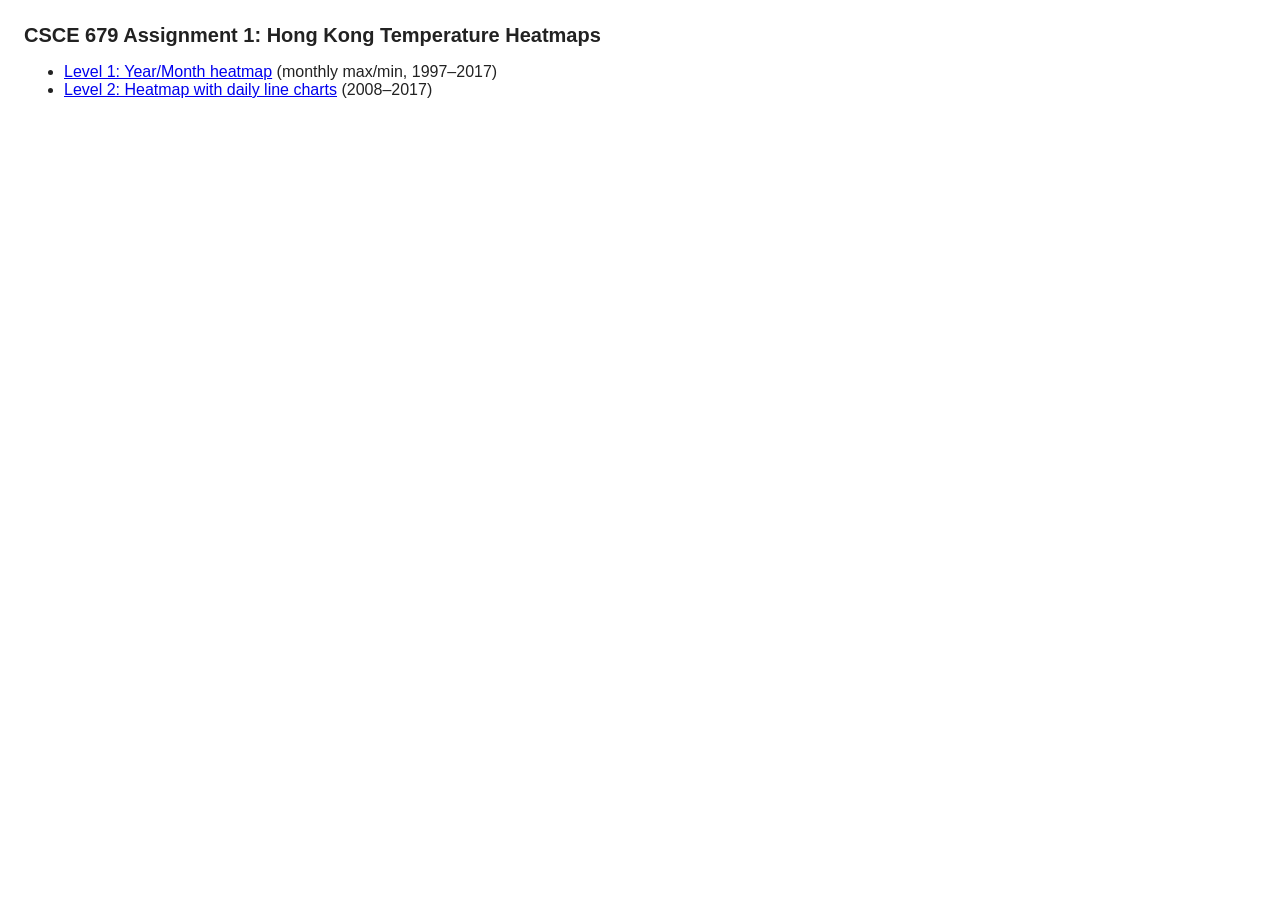
<file: index.html>
<!DOCTYPE html>
<html lang="en">
<head>
  <meta charset="utf-8">
  <meta name="viewport" content="width=device-width, initial-scale=1">
  <title>Hong Kong Temperature Heatmaps</title>
  <link rel="stylesheet" href="css/style.css">
</head>
<body>
  <h1>CSCE 679 Assignment 1: Hong Kong Temperature Heatmaps</h1>
  <ul>
    <li><a href="level1.html">Level 1: Year/Month heatmap</a> (monthly max/min, 1997–2017)</li>
    <li><a href="level2.html">Level 2: Heatmap with daily line charts</a> (2008–2017)</li>
  </ul>
</body>
</html>
</file>
<file: css/style.css>
/* Shared styles for both levels. */

:root {
  --text-color: #222;
  --muted-text-color: #555;
  --border-color: #ccc;
  --button-background: #f7f7f7;
  --error-color: #b00020;
}

body {
  margin: 0;
  padding: 16px 24px;
  font-family: Arial, Helvetica, sans-serif;
  color: var(--text-color);
  background: #fff;
}

/* ---------- Page header ---------- */

nav {
  font-size: 13px;
}

h1 {
  font-size: 20px;
  margin: 8px 0 4px;
}

.description {
  max-width: 760px;
  margin: 0 0 12px;
  font-size: 14px;
  color: var(--muted-text-color);
}

/* ---------- Max / Min toggle ---------- */

.mode-toggle {
  display: inline-flex;
  margin-bottom: 8px;
}

.mode-button {
  padding: 5px 12px;
  font-size: 13px;
  border: 1px solid var(--border-color);
  background: var(--button-background);
  cursor: pointer;
}

.mode-button + .mode-button {
  border-left: none;
}

.mode-button.active {
  background: var(--text-color);
  border-color: var(--text-color);
  color: #fff;
}

/* ---------- Chart ---------- */

#chart {
  overflow-x: auto;
}

.axis text {
  font-size: 11px;
}

.cell {
  cursor: pointer;
}

.cell:hover .cell-background {
  stroke: #333;
  stroke-width: 1.5;
}

.sparkline {
  fill: none;
  stroke-width: 1.5;
  pointer-events: none;
}

.legend text {
  font-family: "Times New Roman", Times, serif;
  font-size: 12px;
}

/* ---------- Tooltip ---------- */

.tooltip {
  position: absolute;
  padding: 8px 12px;
  font-size: 12px;
  white-space: nowrap;
  background: #fff;
  box-shadow: 0 1px 4px rgba(0, 0, 0, 0.3);
  pointer-events: none;
  opacity: 0;
  transition: opacity 0.15s;
}

.tooltip.visible {
  opacity: 1;
}

.error {
  color: var(--error-color);
}
</file>
